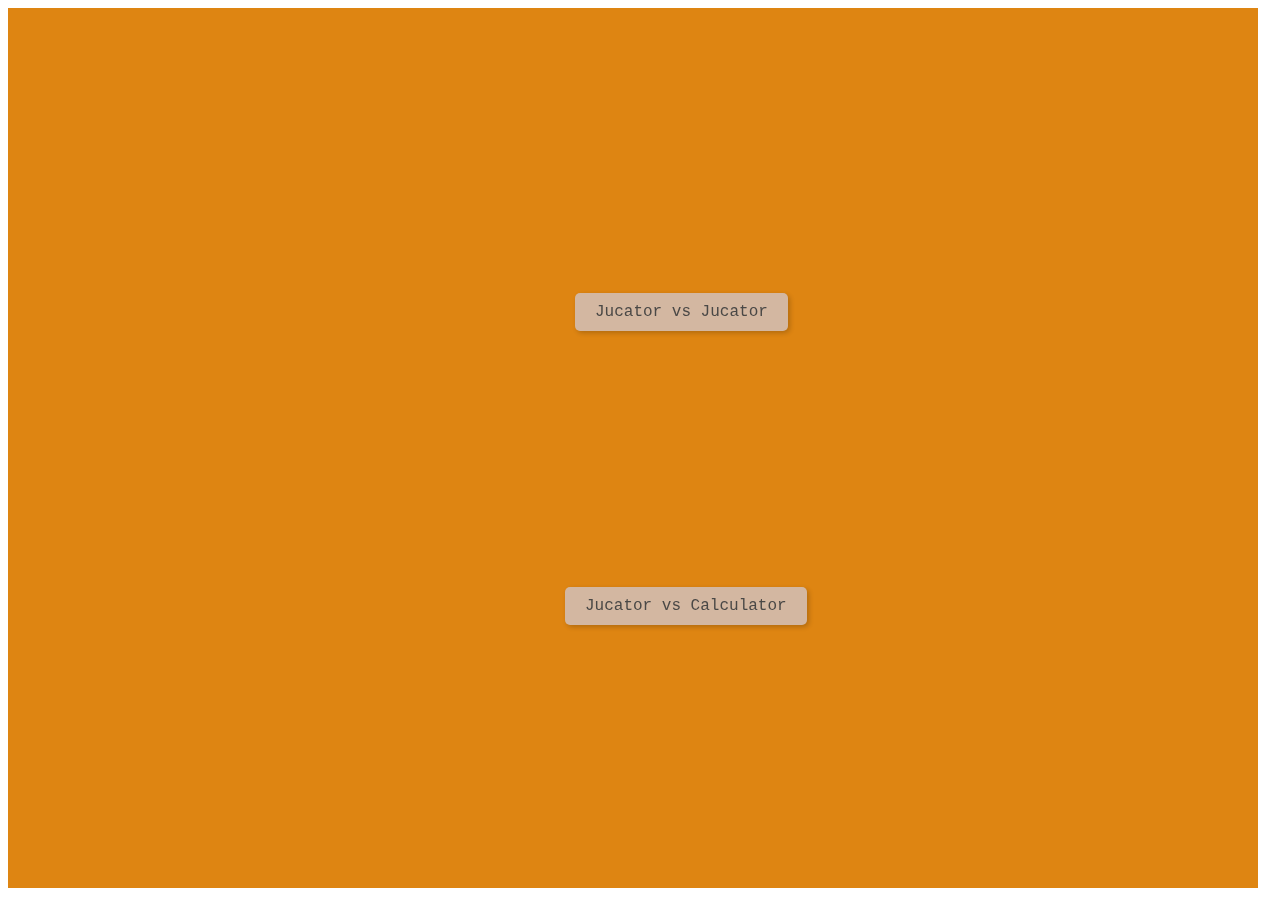
<file: index.html>
<!DOCTYPE html>
<html lang="en">

<head>
    <meta charset="UTF-8" />
    <meta http-equiv="X-UA-Compatible" content="IE=edge" />
    <meta name="viewport" content="width=device-width, initial-scale=1.0" />
    <title>Quixo Game</title>
    <style href="style.css"></style>
</head>

<body>
    <script src="buttons.js"></script>
    <script src="functions.js"></script>
    <script src="gamemodes.js"></script>
    <script src="p5.min.js"></script>
    <script src="patrat.js"></script>
    <script src="variables.js"></script>
    <script src="script.js"></script>
</body>

</html>
</file>
